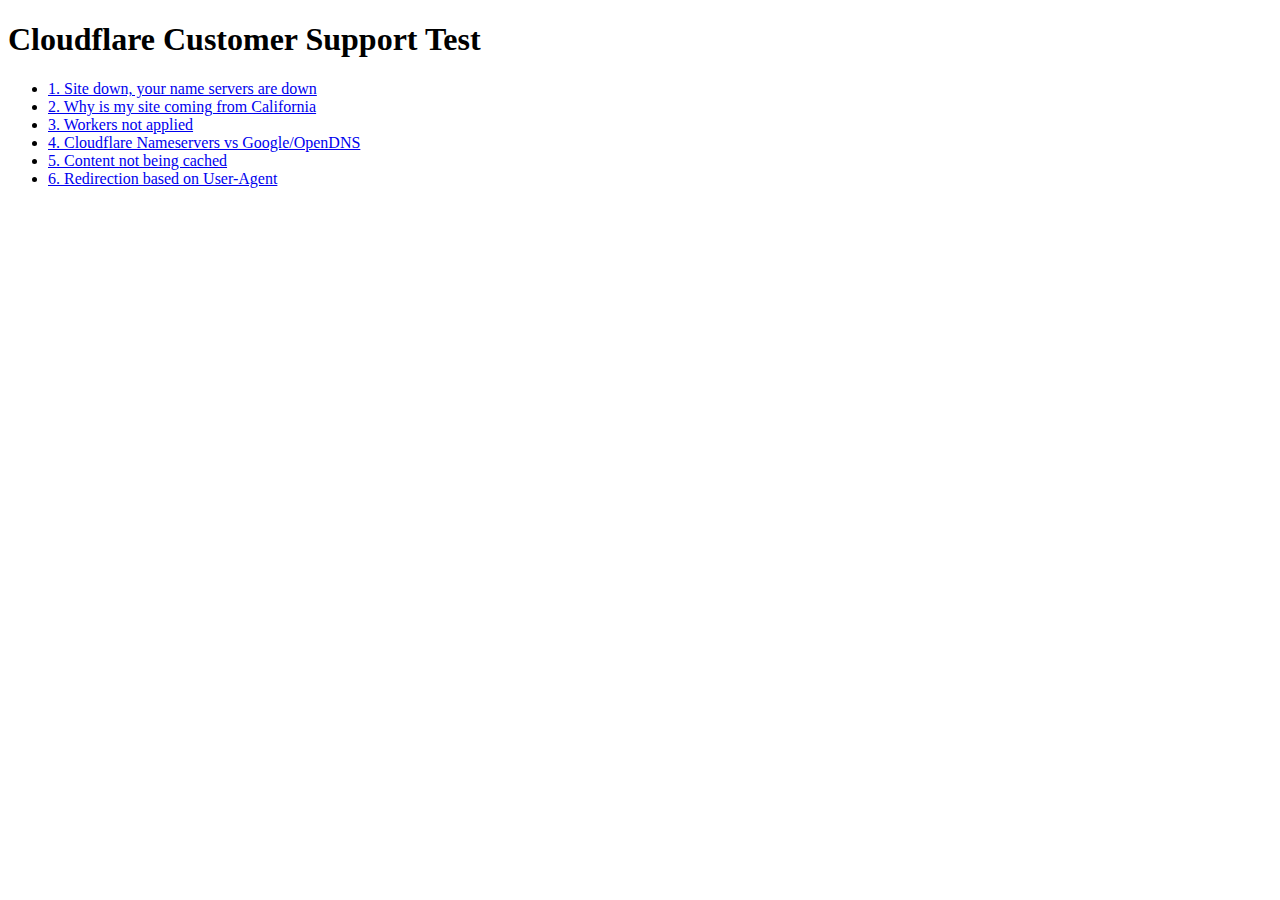
<file: index.html>
<!DOCTYPE html>
<html>
<head>
  <title>Customer Support Responses</title>
</head>
<body>
  <h1>Cloudflare Customer Support Test</h1>
  <ul>
    <li><a href="question1.html">1. Site down, your name servers are down</a></li>
    <li><a href="question2.html">2. Why is my site coming from California</a></li>
    <li><a href="question3.html">3. Workers not applied</a></li>
    <li><a href="question4.html">4. Cloudflare Nameservers vs Google/OpenDNS</a></li>
    <li><a href="question5.html">5. Content not being cached</a></li>
    <li><a href="question6.html">6. Redirection based on User-Agent</a></li>
  </ul>
</body>
</html>
</file>
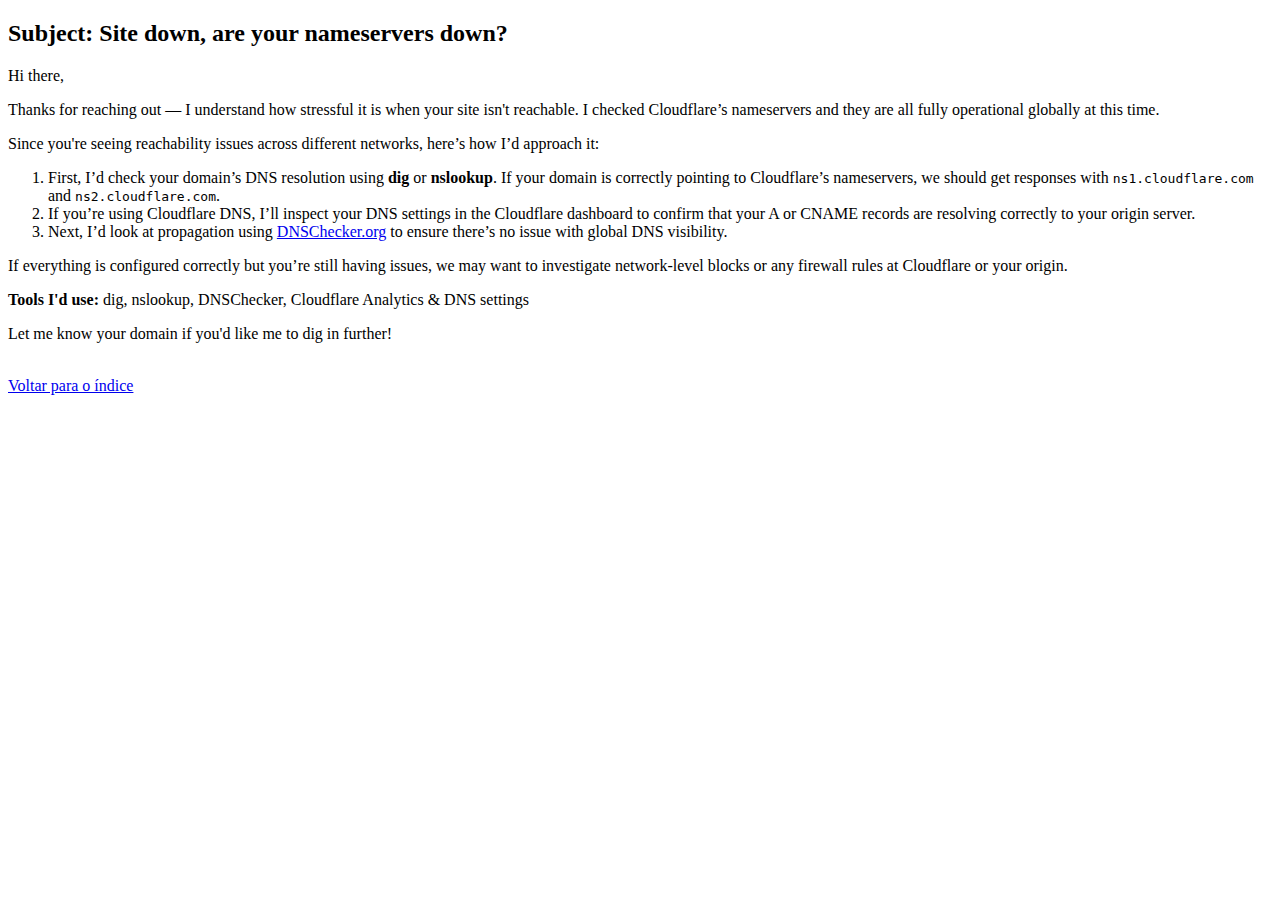
<file: question1.html>
<!DOCTYPE html>
<html lang="pt-br">
<head>
  <meta charset="UTF-8">
  <meta name="viewport" content="width=device-width, initial-scale=1.0">
  <title>Site down, are your nameservers down?</title>
</head>
<body>

  
  <h2>Subject: Site down, are your nameservers down?</h2>
  <p>Hi there,</p>
  <p>Thanks for reaching out — I understand how stressful it is when your site isn't reachable. I checked Cloudflare’s nameservers and they are all fully operational globally at this time.</p>

  <p>Since you're seeing reachability issues across different networks, here’s how I’d approach it:</p>

  <ol>
    <li>First, I’d check your domain’s DNS resolution using <strong>dig</strong> or <strong>nslookup</strong>. If your domain is correctly pointing to Cloudflare’s nameservers, we should get responses with <code>ns1.cloudflare.com</code> and <code>ns2.cloudflare.com</code>.</li>
    <li>If you’re using Cloudflare DNS, I’ll inspect your DNS settings in the Cloudflare dashboard to confirm that your A or CNAME records are resolving correctly to your origin server.</li>
    <li>Next, I’d look at propagation using <a href="https://dnschecker.org" target="_blank">DNSChecker.org</a> to ensure there’s no issue with global DNS visibility.</li>
  </ol>

  <p>If everything is configured correctly but you’re still having issues, we may want to investigate network-level blocks or any firewall rules at Cloudflare or your origin.</p>

  <p><strong>Tools I'd use:</strong> dig, nslookup, DNSChecker, Cloudflare Analytics & DNS settings</p>

  <p>Let me know your domain if you'd like me to dig in further!</p>

  <br>
  <a href="index.html">Voltar para o índice</a>
</body>
</html>
</file>
